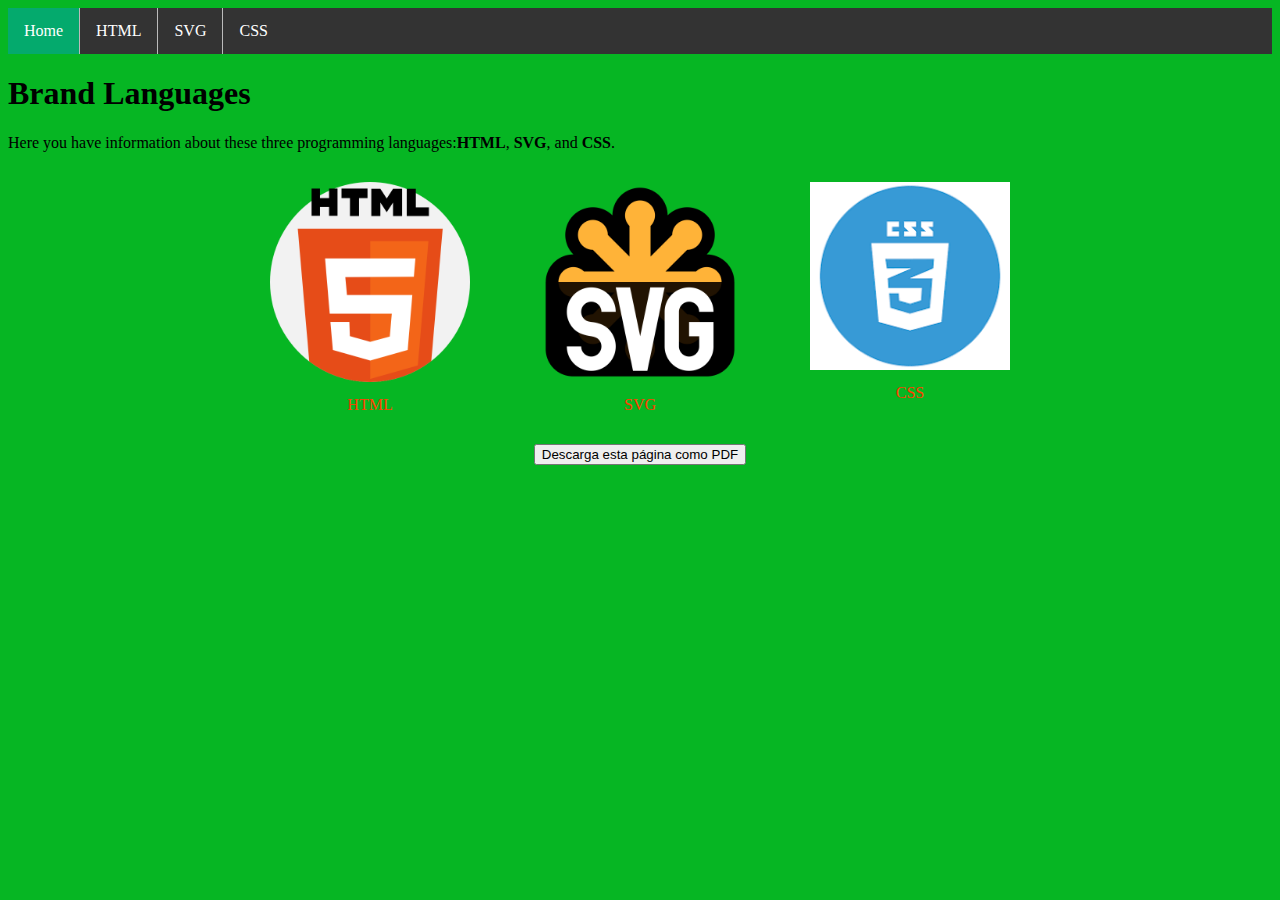
<file: index.html>
<!DOCTYPE html>
<html>
<head>
<link rel="stylesheet" href="style.css">
<script defer src="../script.js"></script>
</head>
<body>

<ul>
  <li><a class="active" href="index.html">Home</a></li>
  <li><a href="html pagina/html.html">HTML</a></li>
  <li><a href="svg pagina/svg.html">SVG</a></li>
  <li><a href=".">CSS</a></li>
  
</ul>
<header>
    <h1>Brand Languages</h1>
    <p>Here you have information about these three programming languages:<strong>HTML</strong>, <strong>SVG</strong>, and <strong>CSS</strong>.</p>
    
    <div class="container">
        <div class="item">
            <img src="image/html.png" alt="HTML">
            <a class="html" href="html pagina/html.html">HTML</a>
        </div>
        <div class="item">
            <img src="image/SVG.png" alt="SVG">
            <a class="html" href="svg pagina/svg.html">SVG</a>
        </div>
        <div class="item">
            <img src="image/css.png" alt="CSS">
            <a class="html" href="css pagina/css.html">CSS</a>
        </div>
    </div>
    
    <footer> 
        <input type="button"  value="Descarga esta página como PDF" onclick="printPage()">
    </footer>
    
</body>
</html>
</file>
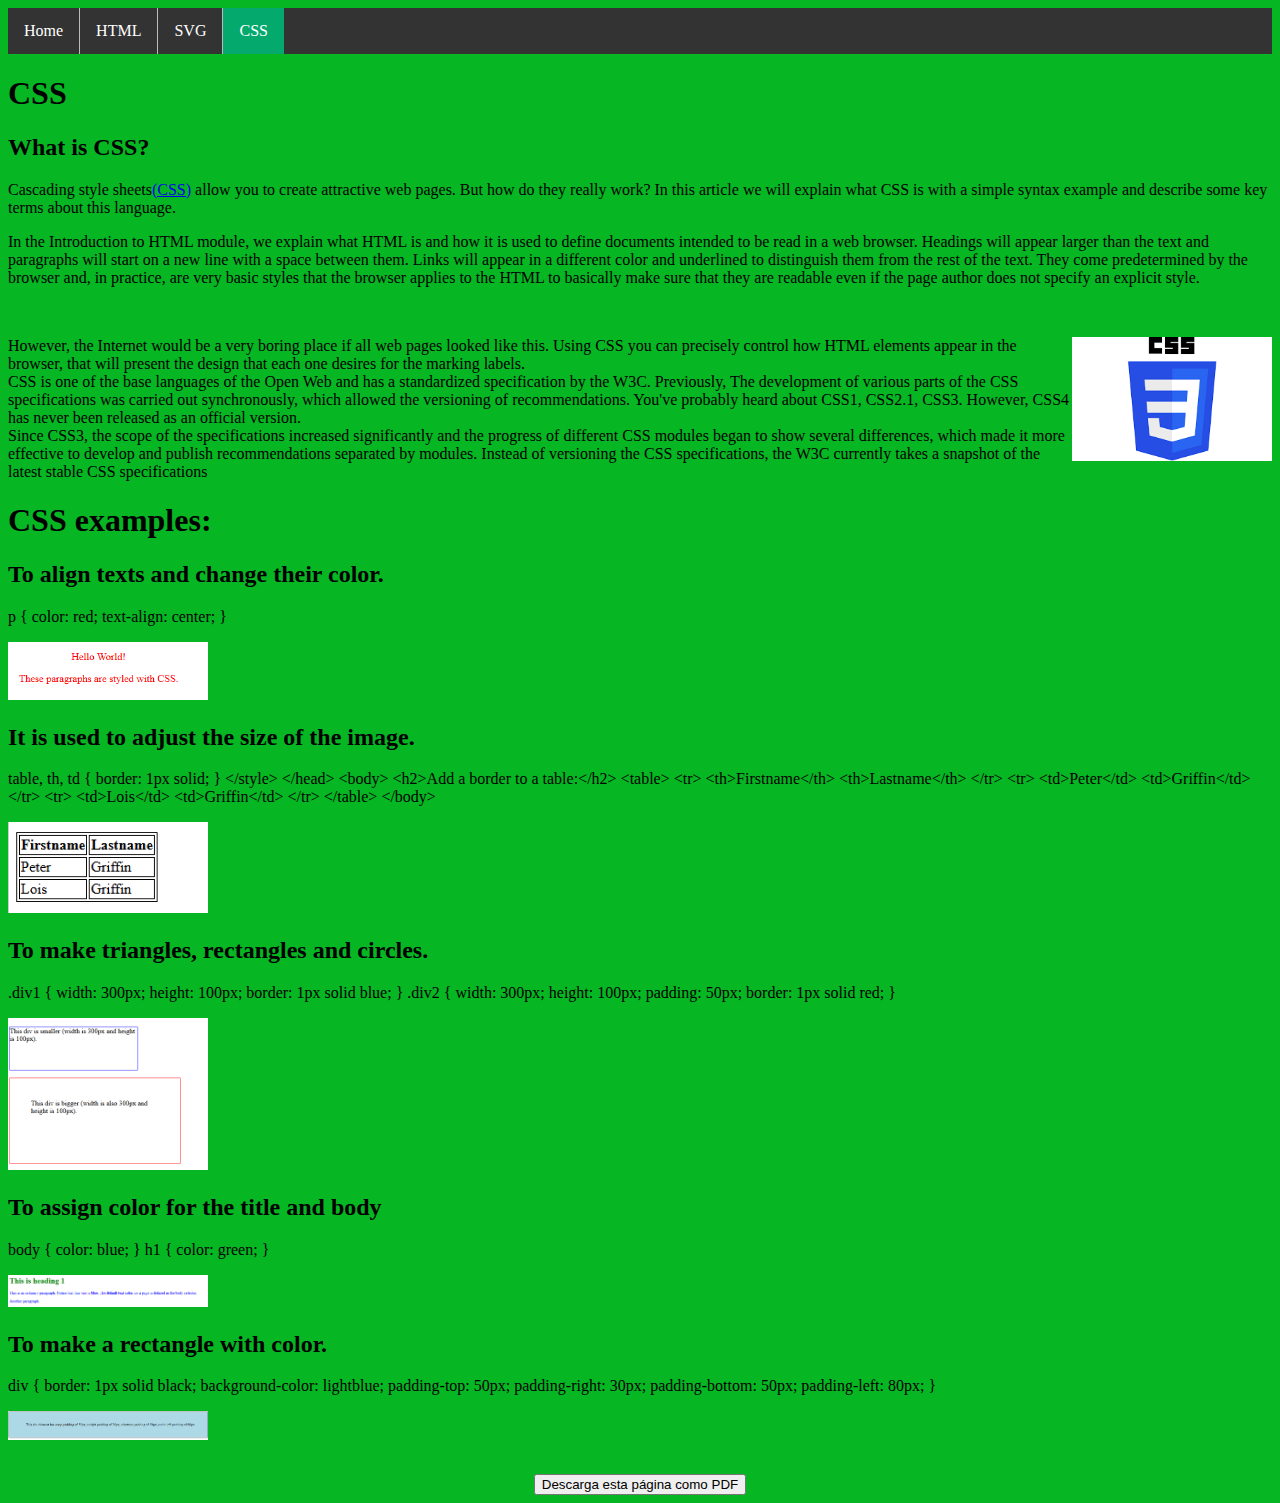
<file: css pagina/css.html>
<!DOCTYPE html>
<html lang="en">
<head>
    <meta charset="UTF-8">
    <meta name="viewport" content="width=device-width, initial-scale=1.0">
    <title>Document</title>
    <link rel="stylesheet" href="../style.css">
    <script defer src="../script.js"></script>
</head>
<body>
    <ul>
  <li><a  href="../index.html">Home</a></li>
  <li><a href="../html pagina/html.html">HTML</a></li>
  <li><a href="../svg pagina/svg.html">SVG</a></li>
  <li><a  class="active" href=".">CSS</a></li>
  
</ul>
    <h1>CSS</h1>
    <h2>What is CSS?</h2>
    <p>Cascading style sheets<a href="https://www.w3schools.com/css/default.asp">(CSS)</a> allow you to create attractive web pages.
      But how do they really work? In this article we will explain what CSS is with a simple syntax example and describe some key terms about this language.</p>

     <p>In the Introduction to HTML module, we explain what HTML is and how it is used to define documents intended to be read in a web browser.
      Headings will appear larger than the text and paragraphs will start on a new line with a space between them. Links will appear in a different color and underlined to distinguish them from the rest of the text. 
      They come predetermined by the browser and, in practice, are very basic styles that the browser applies to the HTML to basically make sure
     that they are readable even if the page author does not specify an explicit style.</p>

    <br>

    <p><img src="../css pagina/derecha.png" alt="css" style="float: right;">However, the Internet would be a very boring place if all web pages looked like this.
      Using CSS you can precisely control how HTML elements appear in the browser,
      that will present the design that each one desires for the marking labels.<br>

      CSS is one of the base languages ​​of the Open Web and has a standardized specification by the W3C. Previously,
      The development of various parts of the CSS specifications was carried out synchronously, which allowed the versioning of recommendations. 
      You've probably heard about CSS1, CSS2.1, CSS3. However, 
     CSS4 has never been released as an official version.<br>
    
     Since CSS3, the scope of the specifications increased significantly and the progress of different CSS modules began to show several differences,
     which made it more effective to develop and publish recommendations separated by modules.
      Instead of versioning the CSS specifications, the W3C currently takes a snapshot of the latest stable CSS specifications<br></p>

     <h1>CSS examples:</h1>

    <h2>To align texts and change their color.</h2>
    <p> p {
      color: red;
      text-align: center;
    } </p>
 <img src="../css pagina/centrar_color.PNG" alt="bola">
  
 <br>

 <h2>It is used to adjust the size of the image. </h2>
    <p>
      table, th, td {
      border: 1px solid;
    }
    &lt;/style>
    &lt;/head>
    &lt;body>
    
    &lt;h2&gt;Add a border to a table:&lt;/h2&gt;
    
    &lt;table&gt;
    &lt;tr&gt;
    &lt;th>Firstname&lt;/th&gt;
    &lt;th>Lastname&lt;/th&gt;
    &lt;/tr&gt;
    &lt;tr&gt;
    &lt;td>Peter&lt;/td&gt;
    &lt;td>Griffin&lt;/td&gt;
    &lt;/tr&gt;
    &lt;tr&gt;
    &lt;td>Lois&lt;/td&gt;
    &lt;td>Griffin&lt;/td&gt;
    &lt;/tr&gt;
    &lt;/table> &lt;/body> </p>
 <img src="../css pagina/rabla.png " alt="h1">

 <br>

 <h2>To make triangles, rectangles and circles.</h2>
    <p>.div1 {
      width: 300px;
      height: 100px;
      border: 1px solid blue;
    }
    
    .div2 {
      width: 300px;
      height: 100px;  
      padding: 50px;
      border: 1px solid red;
    }</p>
 <img src="../css pagina/ala.png" alt="h1">

 <br>

 <h2>To assign color for the title and body</h2>
    <p>
      body {
        color: blue;
      }
      
      h1 {
        color: green;
      }
      </p>
 <img src="../css pagina/color_cabeceras.PNG" alt="h1">

 <br>

 <h2>To make a rectangle with color.</h2>
    <p>
      div {
        border: 1px solid black;
        background-color: lightblue;
        padding-top: 50px;
        padding-right: 30px;
        padding-bottom: 50px;
        padding-left: 80px;
      }</p>
 <img src="../css pagina/color_rectangulo.png" alt="h1">

 <footer>
  <input type="button" value="Descarga esta página como PDF" onclick="printPage()">
</footer>

</body>
</html>
</file>
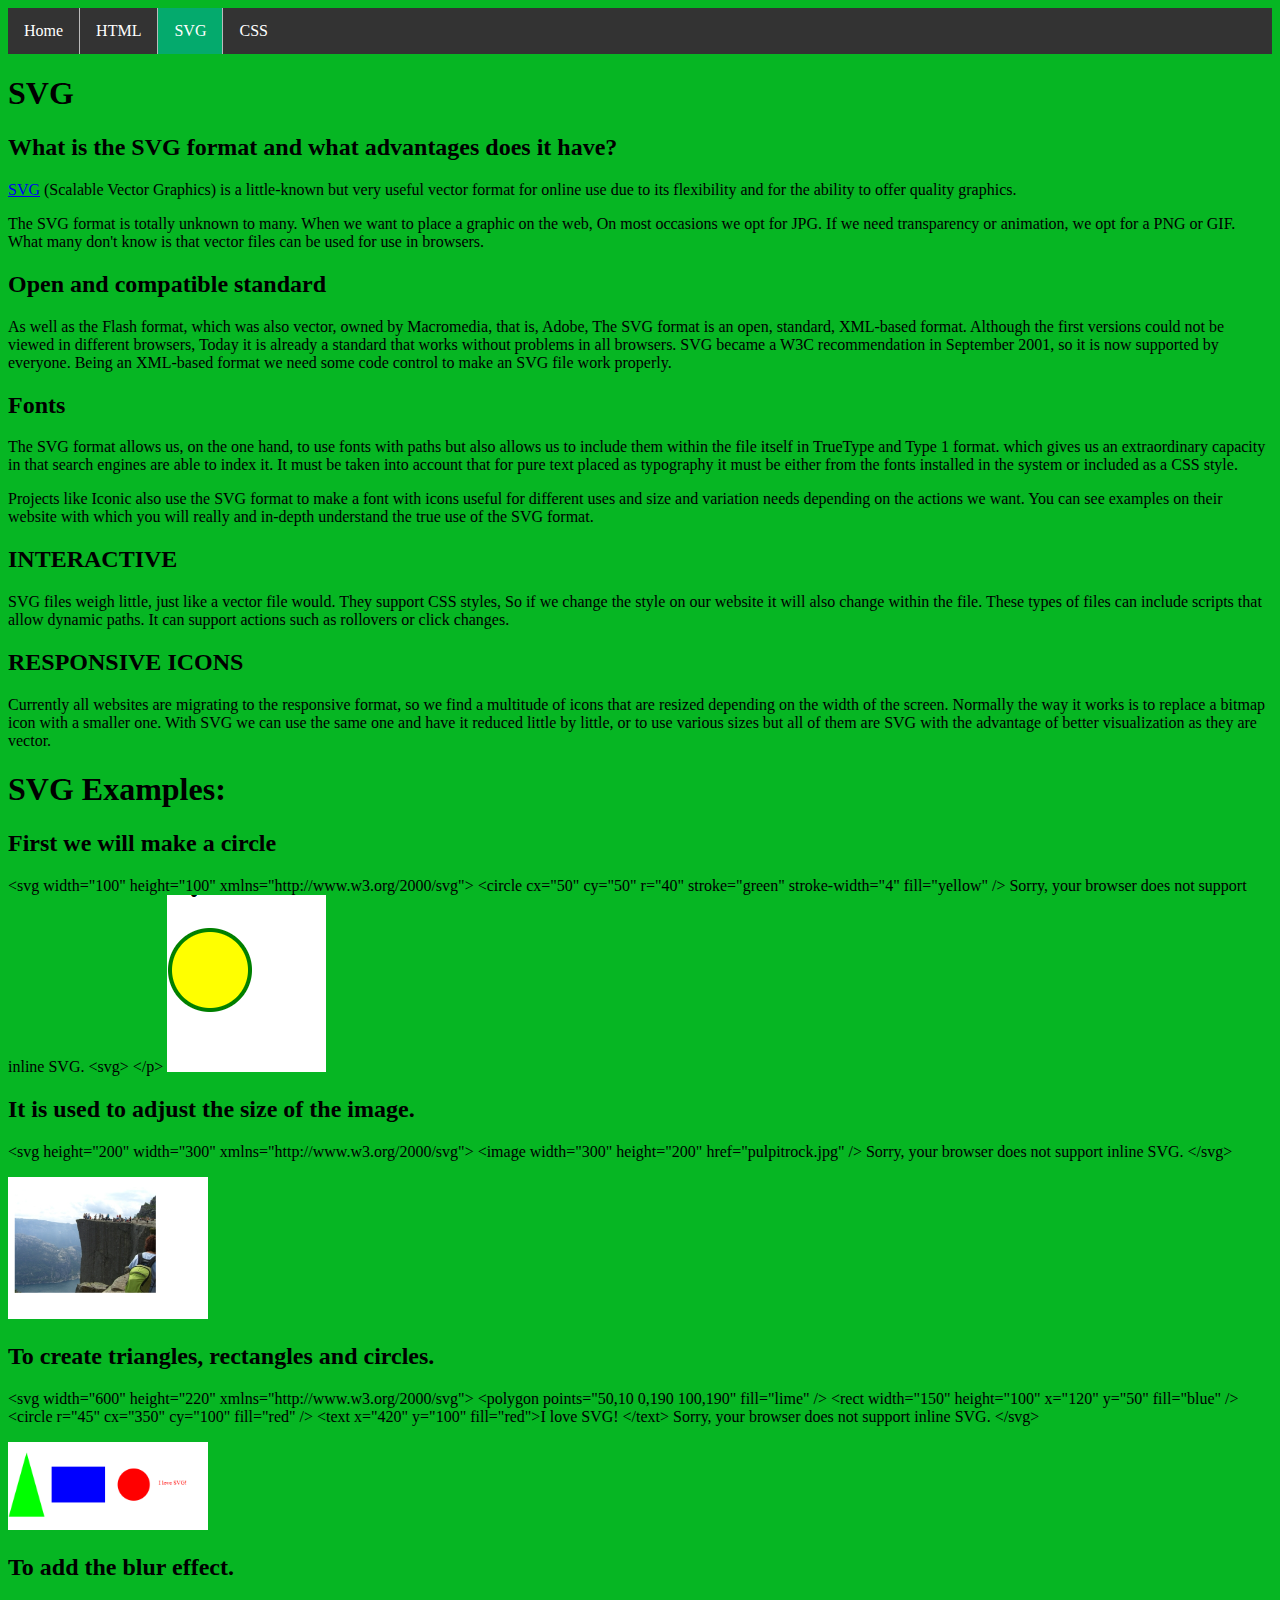
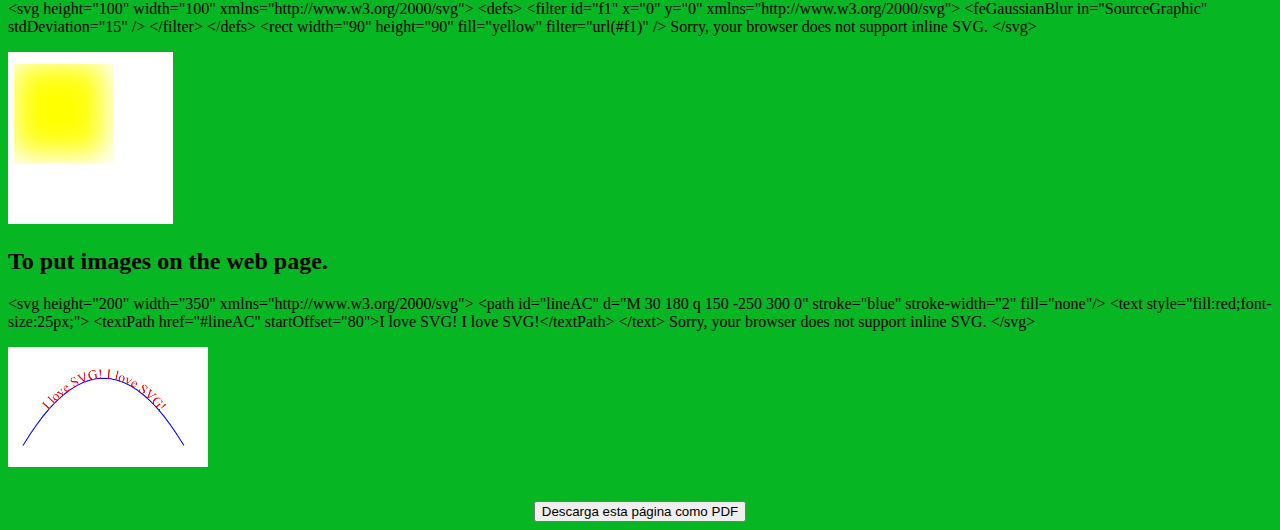
<file: svg pagina/svg.html>
<!DOCTYPE html>
<html lang="en">
<head>
    <meta charset="UTF-8">
    <meta name="viewport" content="width=device-width, initial-scale=1.0">
    <title>Document</title>
</head>
<link rel="stylesheet" href="../style.css">
<script>
    function printPage() {
    window.print();
    }
</script>
<body>
    <ul>
        <li><a  href="../index.html">Home</a></li>
        <li><a href="../html pagina/html.html">HTML</a></li>
        <li><a  class="active" href="../svg pagina/svg.html">SVG</a></li>
        <li><a href="../css pagina/css.html">CSS</a></li>
        
      </ul>
<h1>SVG</h1>

<h2>What is the SVG format and what advantages does it have?</h2>

<p> <a href="https://www.w3schools.com/graphics/svg_intro.asp">SVG</a> (Scalable Vector Graphics) is a little-known but very useful vector format for online use due to its flexibility and 
    for the ability to offer quality graphics.</p>

<p>The SVG format is totally unknown to many. When we want to place a graphic on the web, 
    On most occasions we opt for JPG. If we need transparency or animation, we opt for a PNG or GIF.
     What many don't know is that vector files can be used for use in browsers.</p>

 <h2>Open and compatible standard</h2>
    <p>As well as the Flash format, which was also vector, owned by Macromedia, that is, Adobe, 
        The SVG format is an open, standard, XML-based format. Although the first versions could not be viewed in different browsers, 
        Today it is already a standard that works without problems in all browsers. SVG became a W3C recommendation in September 2001, so it is now supported by everyone. 
        Being an XML-based format we need some code control to make an SVG file work properly.</p>

<h2>Fonts</h2>
<p>The SVG format allows us, on the one hand, to use fonts with paths but also allows us to include them within the file itself in TrueType and Type 1 format. 
    which gives us an extraordinary capacity in that search engines are able to index it. 
    It must be taken into account that for pure text placed as typography it must be either from the fonts installed in the system or included as a CSS style.</p>

<p>Projects like Iconic also use the SVG format to make a font with icons useful for different uses and size and variation needs depending on the actions we want. 
    You can see examples on their website with which you will really and in-depth understand the true use of the SVG format.</p>

<h2>INTERACTIVE</h2>
<p>SVG files weigh little, just like a vector file would. They support CSS styles, 
    So if we change the style on our website it will also change within the file. 
    These types of files can include scripts that allow dynamic paths. 
    It can support actions such as rollovers or click changes.</p>

<h2>RESPONSIVE ICONS</h2>
<p>Currently all websites are migrating to the responsive format, so we find a multitude of icons that are resized depending on the width of the screen. 
    Normally the way it works is to replace a bitmap icon with a smaller one. With SVG we can use the same one and have it reduced little by little,
     or to use various sizes but all of them are SVG with the advantage of better visualization as they are vector.</p>

 <h1>SVG Examples:</h1>

    <h2>First we will make a circle</h2>
    <p>&lt;svg width="100" height="100" xmlns="http://www.w3.org/2000/svg"&gt;
        &lt;circle cx="50" cy="50" r="40" stroke="green" stroke-width="4" fill="yellow" /&gt;
        Sorry, your browser does not support inline SVG.
        &lt;svg&gt; &lt;/p&gt;
 <img src="../svg pagina/bola.PNG" alt="bola">
  
 <br>

 <h2>It is used to adjust the size of the image. </h2>
    <p>&lt;svg height="200" width="300" xmlns="http://www.w3.org/2000/svg"&gt;
        &lt;image width="300" height="200" href="pulpitrock.jpg" /&gt;
        Sorry, your browser does not support inline SVG.  
        &lt;/svg&gt;</p>
 <img src="../svg pagina/ajuste.png " alt="h1">

 <br>

 <h2>To create triangles, rectangles and circles.</h2>
    <p>&lt;svg width="600" height="220" xmlns="http://www.w3.org/2000/svg"&gt;
        &lt;polygon points="50,10 0,190 100,190" fill="lime" /&gt;
        &lt;rect width="150" height="100" x="120" y="50" fill="blue" /&gt;
        &lt;circle r="45" cx="350" cy="100" fill="red" /&gt;
        &lt;text x="420" y="100" fill="red">I love SVG! &lt;/text&gt;
        Sorry, your browser does not support inline SVG.
        &lt;/svg&gt;</p>
 <img src="../svg pagina/figuras.png" alt="h1">

 <br>

 <h2>To add the blur effect.</h2>
    <p>
        &lt;svg height="100" width="100" xmlns="http://www.w3.org/2000/svg"&gt;
        &lt;defs>
        &lt;filter id="f1" x="0" y="0" xmlns="http://www.w3.org/2000/svg"&gt;
        &lt;feGaussianBlur in="SourceGraphic" stdDeviation="15" /&gt;
        &lt;/filter&gt;
        &lt;/defs&gt;
        &lt;rect width="90" height="90" fill="yellow" filter="url(#f1)" /&gt;
        Sorry, your browser does not support inline SVG.  
        &lt;/svg&gt;</p>
 <img src="../svg pagina/blur.png" alt="h1">

 <br>

 <h2>To put images on the web page.</h2>
    <p>
        &lt;svg height="200" width="350" xmlns="http://www.w3.org/2000/svg"&gt;
        &lt;path id="lineAC" d="M 30 180 q 150 -250 300 0" stroke="blue" stroke-width="2" fill="none"/&gt;
        &lt;text style="fill:red;font-size:25px;"&gt;
        &lt;textPath href="#lineAC" startOffset="80">I love SVG! I love SVG!&lt;/textPath&gt;
        &lt;/text&gt;
        Sorry, your browser does not support inline SVG.
        &lt;/svg&gt;</p>
 <img src="../svg pagina/puente.PNG" alt="h1">

 <footer>
    <input type="button" value="Descarga esta página como PDF" onclick="printPage()">
</footer>

</body>
</html>
</file>
<file: style.css>
.container {
    display: flex;           
    justify-content: center; 
    gap: 70px;               
    margin-top: 30px;        
}

.item {
    text-align: center; 
}

img {
    max-width: 200px; 
    height: auto;     
}

a.html {
    display: block;   
    margin-top: 10px; 
    text-decoration: none;
    color: rgb(255, 64, 0);
}



        

ul {
    list-style-type: none;
    margin: 0;
    padding: 0;
    overflow: hidden;
    background-color: #333;
  }
  
  li {
    float: left;
    border-right:1px solid #bbb;
  }
  
  li:last-child {
    border-right: none;
  }
  
  li a {
    display: block;
    color: white;
    text-align: center;
    padding: 14px 16px;
    text-decoration: none;
  }
  
  li a:hover:not(.active) {
    background-color: #111;
  }
  
  .active {
    background-color: #04AA6D;
  }



  
  body {
    background-color: rgb(6, 182, 35);
  }

  footer{
    margin-top: 30px;
    display: flex;
    justify-content: center;
  }
</file>
